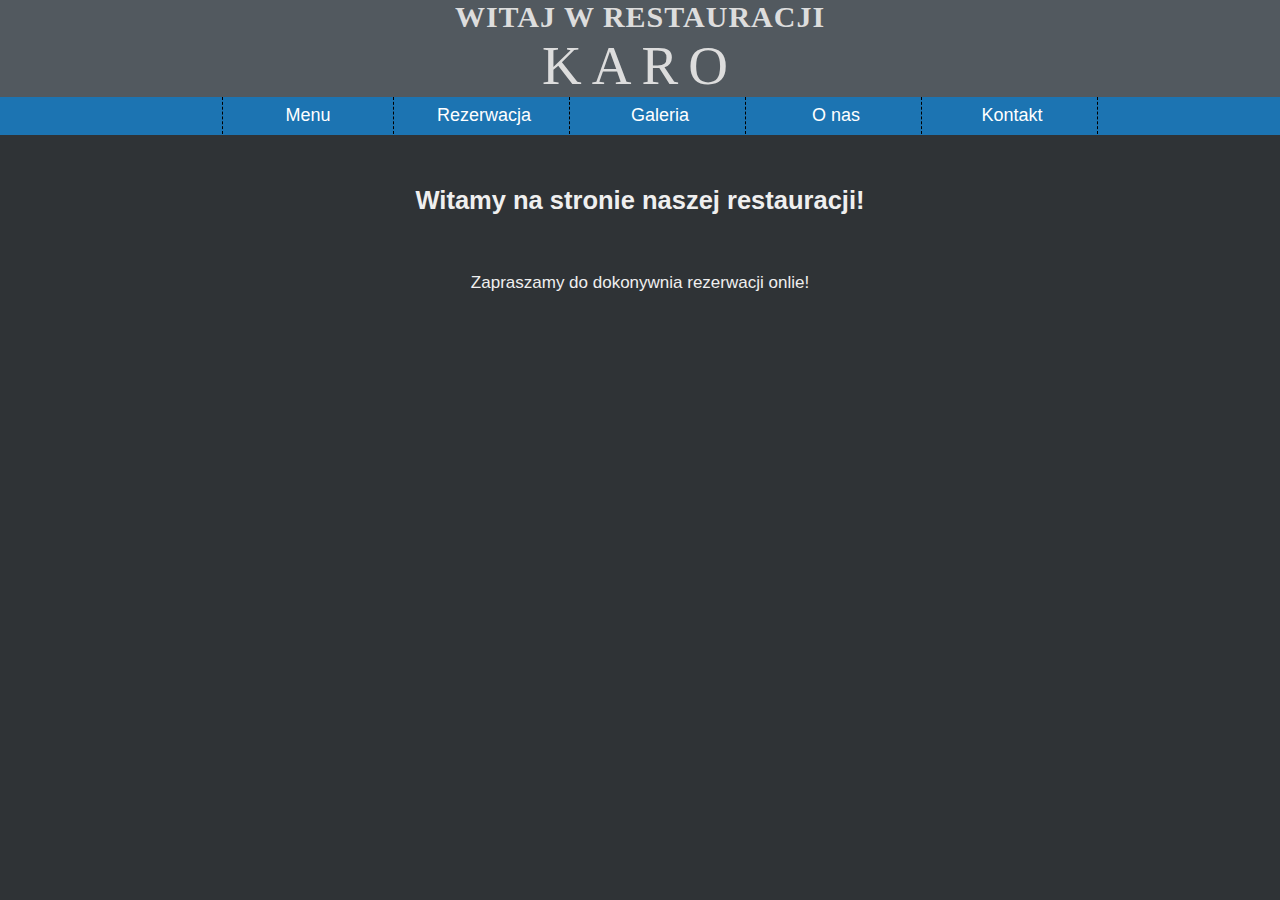
<file: WebContent/index.html>
<!DOCTYPE html>
<html>
<head>
<meta charset="UTF-8">
<title>Witaj w naszej restauracji!</title>
<script
	src="https://ajax.googleapis.com/ajax/libs/jquery/3.1.1/jquery.min.js"></script>
<script src="script/app.js"></script>
<link rel="stylesheet" href="styles/style.css">
</head>

<body>

	<header>
		<h1 class="logo">
			Witaj w restauracji<br> <span class=restaurantNameInLogo>
				Karo </span>
		</h1>
		<nav id=topNav>
			<ul class="menu">
				<li><a href="#">Menu</a></li>
				<li><a href="reservation.html">Rezerwacja</a></li>
				<li><a href="#">Galeria</a></li>
				<li><a href="#">O nas</a></li>
				<li><a href="#">Kontakt</a></li>
			</ul>
		</nav>
	</header>

	<main>
		<article>
			<div class="mainArticle">
				<h2>Witamy na stronie naszej restauracji!</h2>
				<br>
				<p>Zapraszamy do dokonywnia rezerwacji onlie!</p>
			</div>
		</article>
	</main>

	<footer> </footer>
	<!-- 		<img width="600" height="400" alt="" src="images/table_layout.png"> -->
</body>
</html>
</file>
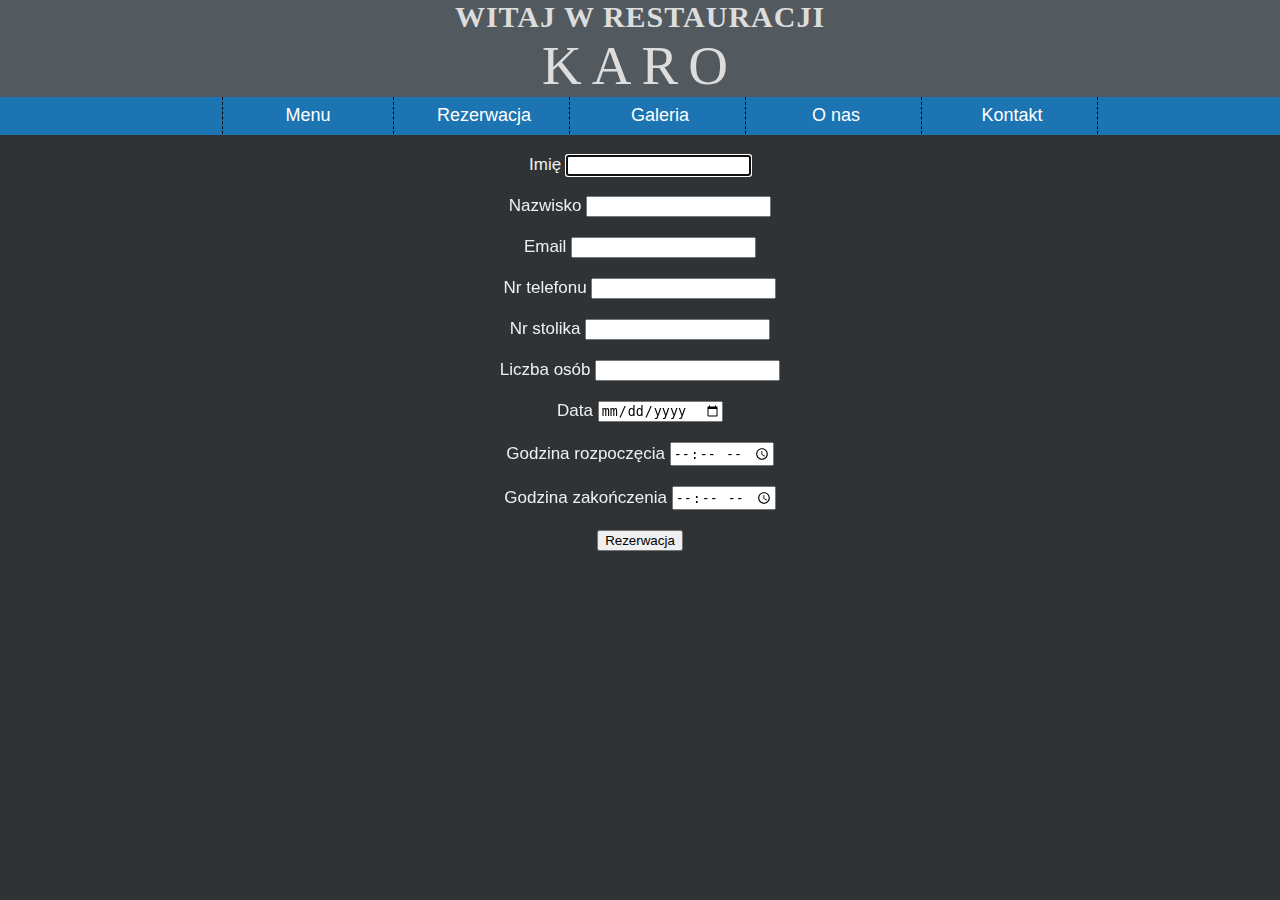
<file: WebContent/reservation.html>
<!DOCTYPE html>
<html>
<head>
<meta charset="UTF-8">
<title>Rezerwacja</title>
<script
	src="https://ajax.googleapis.com/ajax/libs/jquery/3.1.1/jquery.min.js"></script>
<script src="script/reservation.js"></script>
<link rel="stylesheet" href="styles/style.css">
<link rel="stylesheet" href="styles/reservation.css">
<link rel="stylesheet" href="styles/all.min.css">
<!-- <link rel="stylesheet" href="https://stackpath.bootstrapcdn.com/bootstrap/4.4.1/css/bootstrap.min.css" integrity="sha384-Vkoo8x4CGsO3+Hhxv8T/Q5PaXtkKtu6ug5TOeNV6gBiFeWPGFN9MuhOf23Q9Ifjh" crossorigin="anonymous"> -->
</head>

<body>

	<header>
		<h1 class="logo">
			Witaj w restauracji<br> <span class=restaurantNameInLogo>
				Karo </span>
		</h1>
		<nav id=topNav>
			<ul class="menu">
				<li><a href="#">Menu</a></li>
				<li><a href="reservation.html">Rezerwacja</a></li>
				<li><a href="#">Galeria</a></li>
				<li><a href="#">O nas</a></li>
				<li><a href="#">Kontakt</a></li>
			</ul>
		</nav>
	</header>

	<main>
		<div id="form">
			<form id="reservationForm" action="" method="POST" role="form">

				<div id="labelName" class="inputLabel">
					<label >Imię <input id="name" name="name" type="text"></label>
				</div>
				<div class="inputLabel">
					<label>Nazwisko</label> <input id="surname" name="surname" type="text">
				</div>
				<div class="inputLabel">
					<label>Email</label> <input id="email" name="email" type="email">
				</div>
				<div class="inputLabel">
					<label>Nr telefonu</label> <input id="phoneNumber" name="phoneNumber" type="tel">
				</div>
				<div class="inputLabel">
					<label>Nr stolika</label> <input class="timeTableRes" id="tableNumber" name="tableNumber" type="number" step="1" min="1">
				</div>
				<div class="inputLabel">
					<label>Liczba osób</label> <input id="numberOfPeople" name="numberOfPeople" type="number" step="1" min="1">
				</div>
				<div class="inputLabel">
					<label>Data</label> <input class="timeTableRes" id="date" name="date" type="date"
						placeholder="YYYY-MM-dd">
				</div>

				<div class="inputLabel">
					<label>Godzina rozpoczęcia</label> <input class="timeTableRes" id="startHour" name="startHour"
						type="time">
				</div>
				<div class="inputLabel">
					<label>Godzina zakończenia</label> <input class="timeTableRes" id="endHour" name="endHour"
						type="time">
				</div>
				<div class="inputLabel">
					<button type="submit">
						Rezerwacja
					</button>
				</div>

			</form>
		</div>
		<div id="restaurantTableImg"></div>
	</main>

	<footer> </footer>
	<!-- 		<img width="600" height="400" alt="" src="images/table_layout.png"> -->
</body>
</html>
</file>
<file: WebContent/styles/style.css>
body {
	margin: 0;
	background-color: #2F3336;
	color: #efefef;
	font-family: 'Open Sans', sans-serif;
	font-size: 17px;
	text-align: center;
}

h1.logo {
	margin: 0;
	background-color: #52595f;
	font-size: 30px;
	font-weight: 700;
	font-family: cursive; 
	color : #ddd;
	text-align: center;
	text-transform: uppercase;
	letter-spacing: 1px;
/* 	margin-top: 50px; */
	margin-bottom: 0;
	color: #ddd;
}

.restaurantNameInLogo {
	font-family: Brush Script MT;
	font-size: 55px;
	font-weight: 500;
	text-transform: uppercase;
	letter-spacing: 10px;
}

#topNav {
	height: 38px;
	background-color: #1c74b2;
	text-align: center;
}

.menu {
	list-style-type: none;
	margin-top: 0;
	margin-bottom: 0;
/* 	padding-top: 10px; */
/* 	padding-bottom: 10px; */
	font-size: 18px;
	
}

.menu > li {
	display: inline-block;
	width: 170px;
/* 	padding-left: 50px; */
/* 	padding-right: 50px; */
	border-right: black 1px dashed;
	vertical-align: middle;
	padding-top: 8px;
	padding-bottom: 8px;
}

.menu > li:first-child {
	border-left: black 1px dashed;
}

.menu a {
	text-decoration: none;
	color: #fff;
}

.menu a:hover {
	color: #0a2b42;
}

.mainArticle {
	padding: 30px;
}
</file>
<file: WebContent/styles/reservation.css>
.inputLabel {
	margin: 20px 10px;
}

.table_t {
	display: inline;
}
</file>
